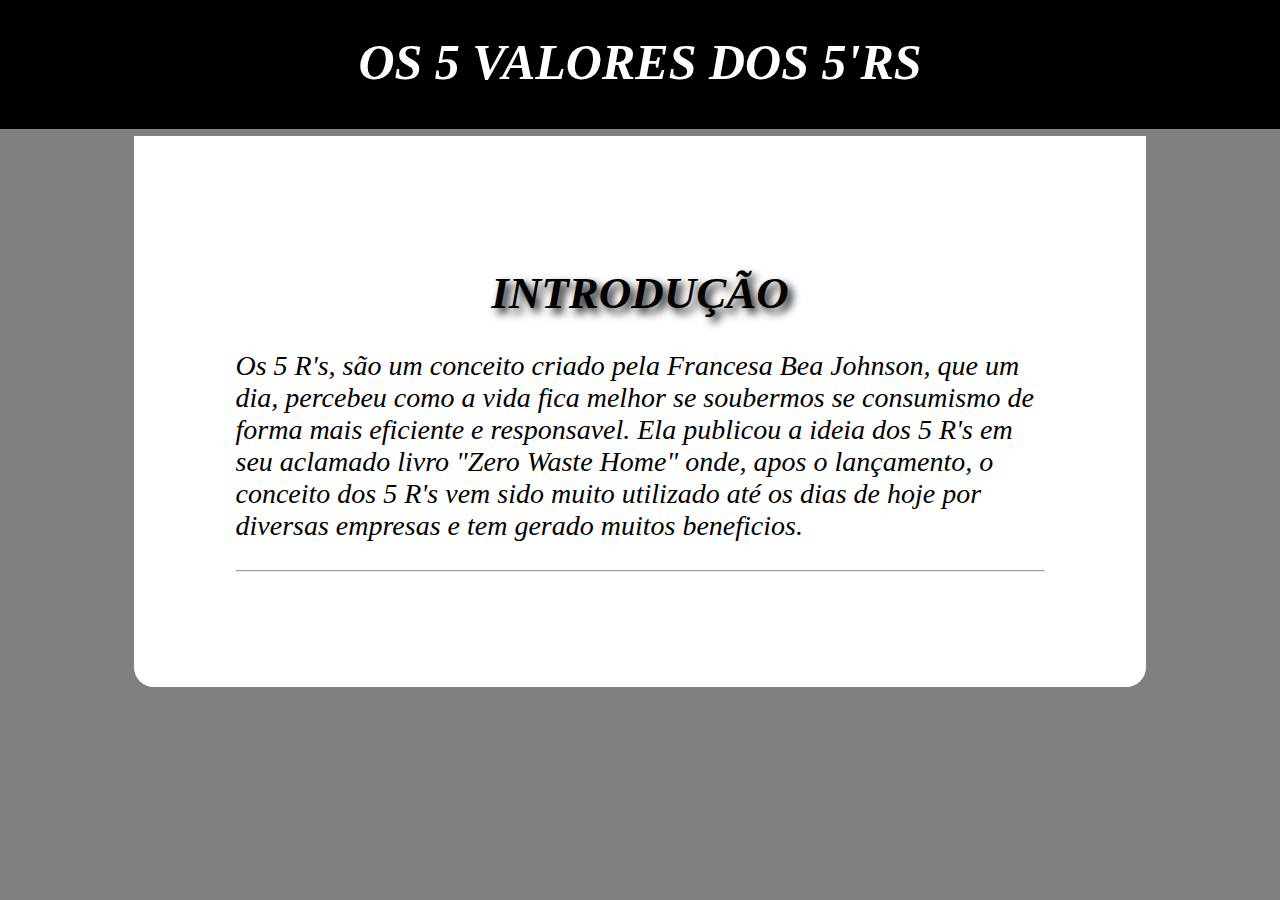
<file: 5'R/Inicio.html>
<!DOCTYPE html>
<html lang="pt-br">
<head>
    <meta charset="UTF-8">
    <meta name="viewport" content="width=device-width, initial-scale=1.0">
    <title>Document</title>
    <link rel="stylesheet" href="estilo.css">
</head>
<body id="fundo">
    
<header> 
    <h1 class="titulo"> OS 5 VALORES DOS 5'RS </h1> 
</header>

<nav class="fundo2">

    <div class="text">
        <h1 class="introduct"> INTRODUÇÃO </h1>
        <p> Os 5 R's, são um conceito criado pela Francesa Bea Johnson, que um dia, percebeu
        como a vida fica melhor se soubermos se consumismo de forma mais eficiente e responsavel.
        Ela publicou a ideia dos 5 R's em seu aclamado livro "Zero Waste Home" onde, apos o lançamento,
        o conceito dos 5 R's vem sido muito utilizado até os dias de hoje por diversas empresas e tem 
        gerado muitos beneficios. </p>
        <hr class="linha">
    </div>

</nav>

</body>
</html>
</file>
<file: 5'R/estilo.css>
/* TELA DE APRESENTAÇÃO */

#fundo {
    background-color: gray;
}

.titulo {
    background-color: black;
    color: white;
    font-size: 50px;
    font-style: italic;
    text-align: center;
    padding: 3%;
    margin-top: -1%;
    margin-left: -2%;
    margin-right: -2%;
}

.fundo2 {
    background-color: white;
    padding: 8%;
    margin-top: -2.1%;
    margin-left: 10%;
    margin-right: 10%;
    border-bottom-right-radius: 20px;
    border-bottom-left-radius: 20px;
    

}

.introduct {
    text-align: center;
    font-size: 45px;
    text-shadow: 0.1em 0.1em 0.2em black;
}

.linha {
    color: black;
}

.text {
    text-align: center, justify;
    font-size: 28px;
    font-style: italic;
}
</file>
